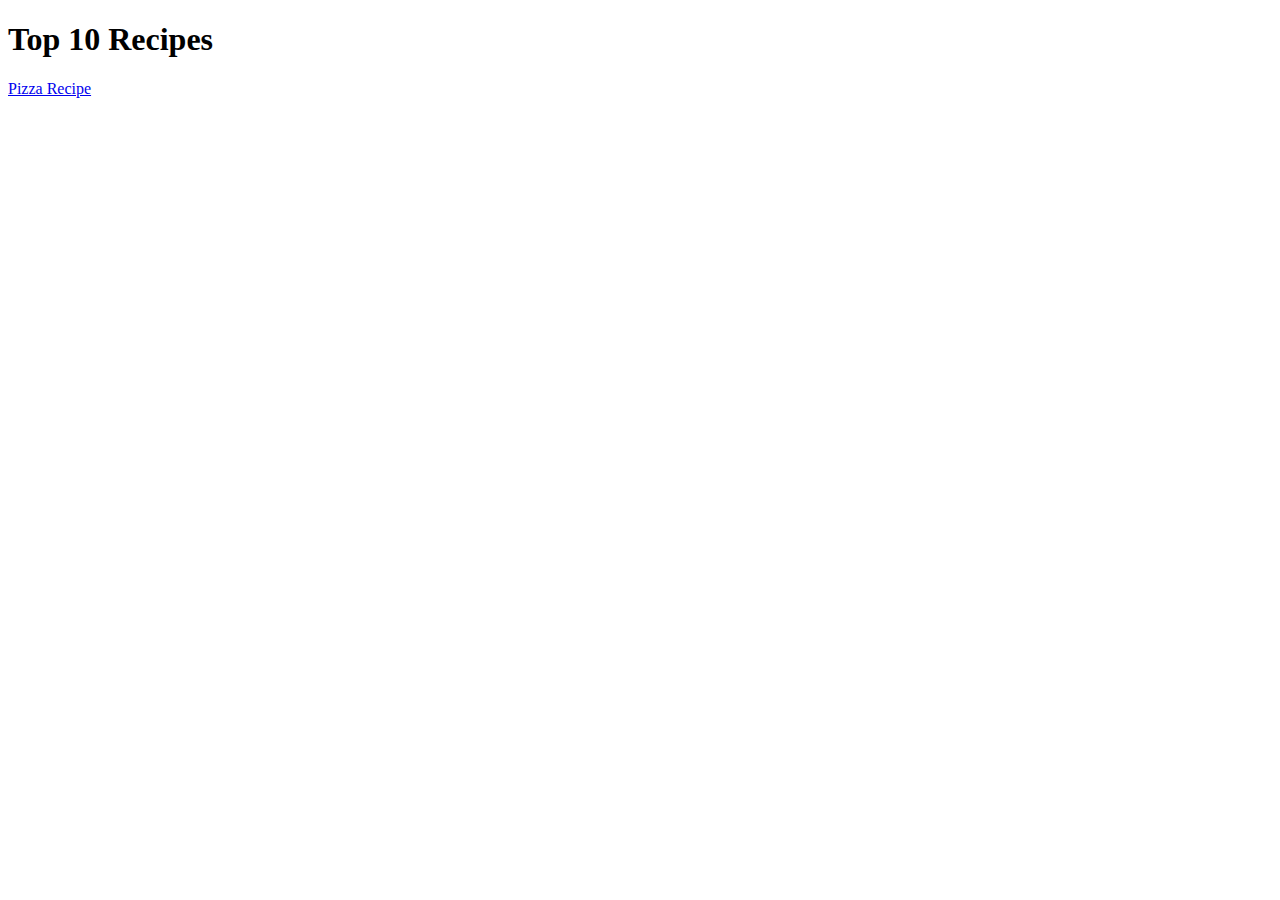
<file: index.html>
<!DOCTYPE html>
<html lang="en">
<head>
    <meta charset="UTF-8">
    <meta http-equiv="X-UA-Compatible" content="IE=edge">
    <meta name="viewport" content="width=device-width, initial-scale=1.0">
    <title>Odin Recipes</title>
</head>
<body>
    <h1>Top 10 Recipes</h1>
  <a href="./recipes/pizza.html">Pizza Recipe</a>  
</body>
</html>
</file>
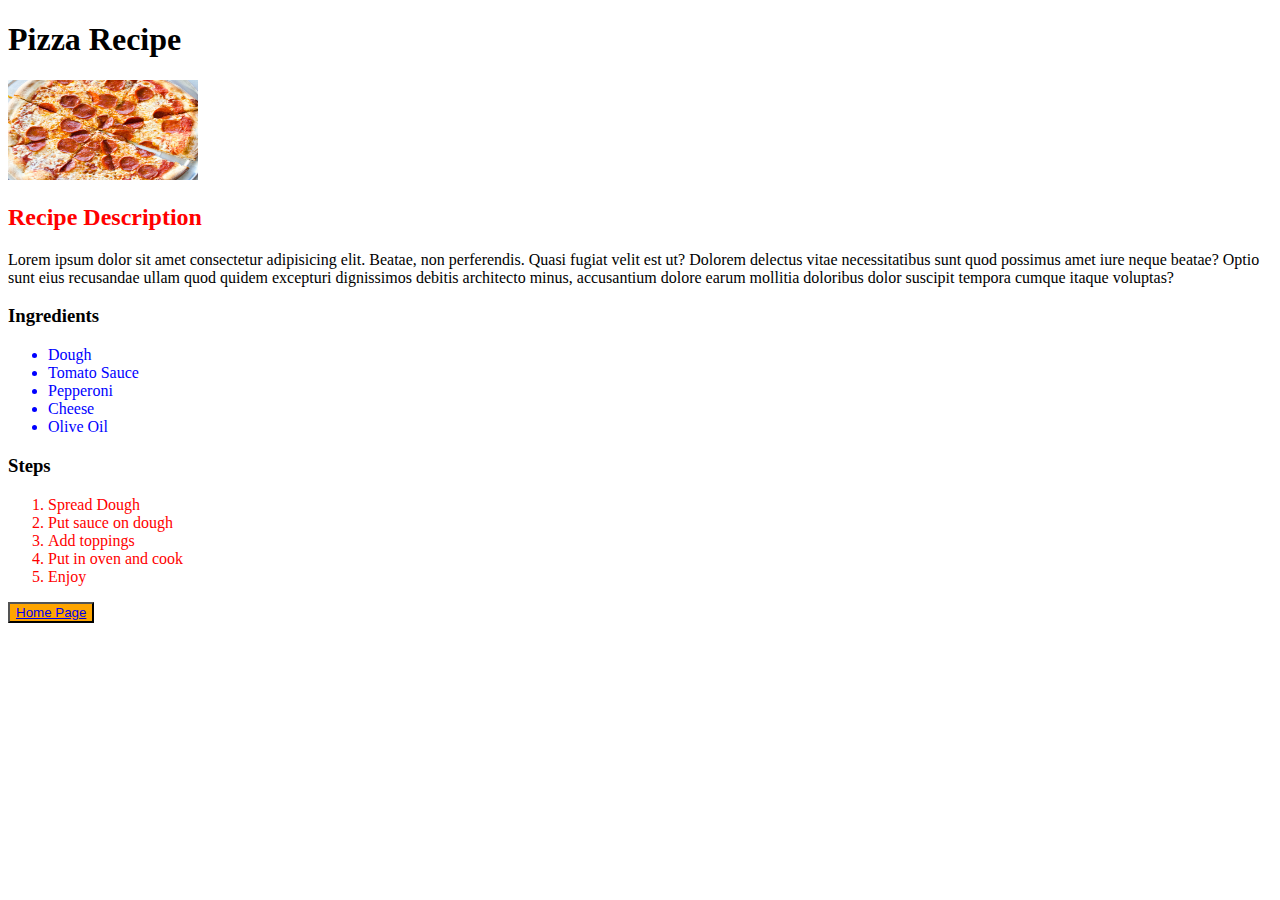
<file: recipes/pizza.html>
<!DOCTYPE html>
<html lang="en">
<head>
    <meta charset="UTF-8">
    <meta http-equiv="X-UA-Compatible" content="IE=edge">
    <meta name="viewport" content="width=device-width, initial-scale=1.0">
    <title>Pizza</title>
    <link rel="stylesheet" href="/recipes/style.css">
</head>
<body>
    <h1>Pizza Recipe</h1>
    <img src="./pizza.jpg" height="450px">
    <h2 class="sub-head">Recipe Description</h2>
    <p>Lorem ipsum dolor sit amet consectetur adipisicing elit. Beatae, non perferendis. Quasi fugiat velit est ut? Dolorem delectus vitae necessitatibus sunt quod possimus amet iure neque beatae? Optio sunt eius recusandae ullam quod quidem excepturi dignissimos debitis architecto minus, accusantium dolore earum mollitia doloribus dolor suscipit tempora cumque itaque voluptas?</p>
    <h3>Ingredients</h3>
    <ul>
        <li>Dough</li>
        <li>Tomato Sauce</li>
        <li>Pepperoni</li>
        <li>Cheese</li>
        <li>Olive Oil</li>
    </ul>
    <h3>Steps</h3>
    <ol>
        <li>Spread Dough</li>
        <li>Put sauce on dough</li>
        <li>Add toppings</li>
        <li>Put in oven and cook</li>
        <li>Enjoy</li>

    </ol>


<button class="link"><a href="../index.html">Home Page</a></button>

















</body>
</html>
</file>
<file: recipes/style.css>
img {
    height: 100px;
    width: 190px;

}

.sub-head{
    color: red;

}

ul li{
    color: blue;
}

ol li{
    color: red;
}

.link {
    color: white;
    background-color: orange;
}
</file>
